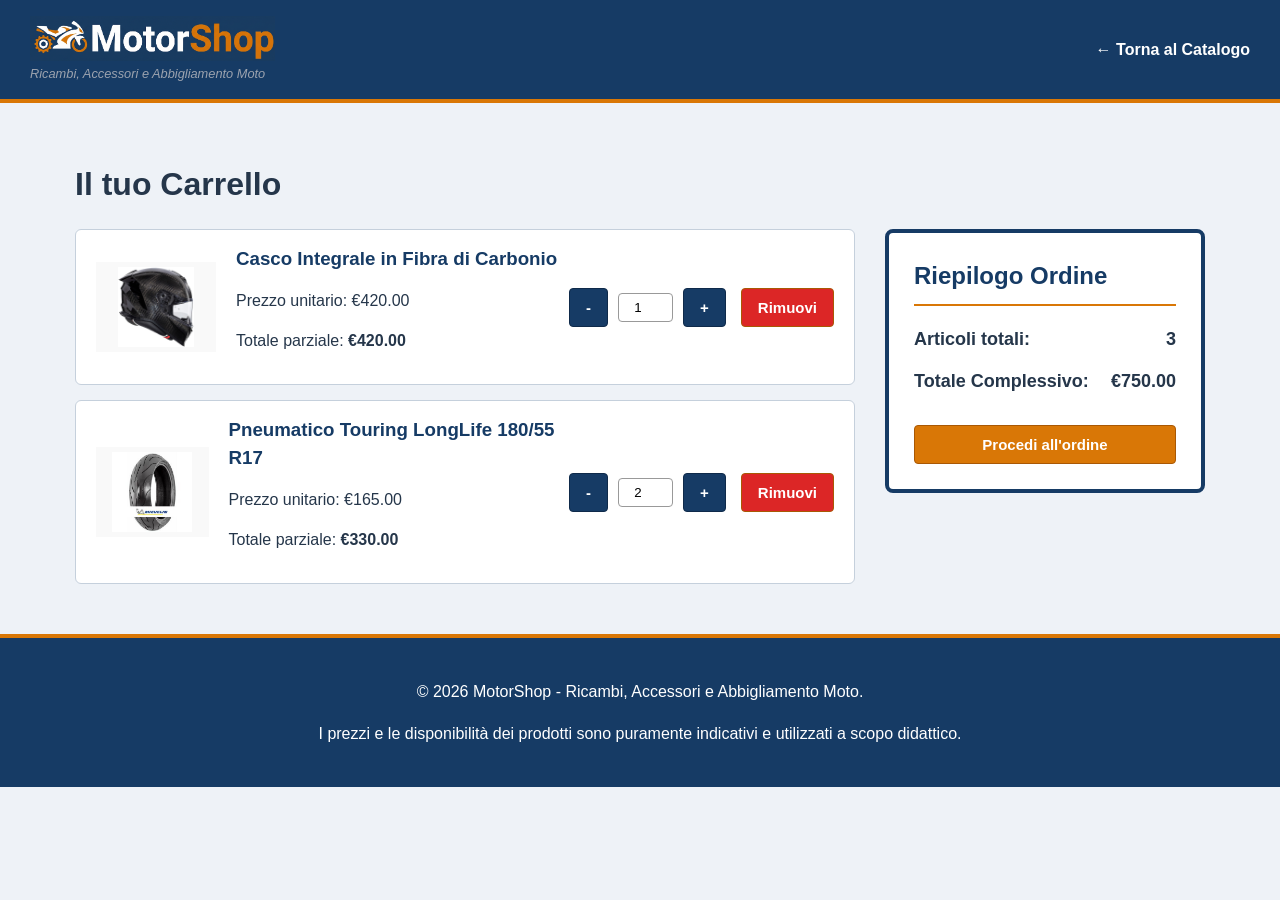
<file: src/main/resources/static/carrello.html>
<!DOCTYPE html>
<html lang="it">
<head>
    <meta charset="UTF-8">
    <meta name="viewport" content="width=device-width, initial-scale=1.0">
    <title>MotorShop - Il tuo Carrello</title>
    <!-- Libreria jQuery -->
    <script src="https://code.jquery.com/jquery-3.6.0.min.js"></script>
    <link rel="stylesheet" type="text/css" href="css/style.css">
</head>
<body>

<header class="navbar">
    <div class="logo-container">
        <div class="logo">
            <a href="index.html">
                <img src="immagini/logo.jpg" alt="MotorShop Logo" class="logo-img">
            </a>
        </div>
        <p class="header-subtitle">Ricambi, Accessori e Abbigliamento Moto</p>
    </div>

    <nav class="menu">
        <a href="index.html">← Torna al Catalogo</a>
    </nav>
</header>

<main class="cart-page">
    <h1>Il tuo Carrello</h1>

    <div class="cart-layout">
        <!-- Area Prodotti popolata via AJAX -->
        <section class="cart-products" id="cartContainer">
            <!-- Le righe del carrello verranno inserite dinamicamente da carrello.js -->
        </section>

        <!-- Riepilogo Totali -->
        <aside class="cart-summary">
            <h2>Riepilogo Ordine</h2>
            <div class="summary-row">
                <span>Articoli totali:</span>
                <span id="summaryTotalCount">0</span>
            </div>
            <div class="summary-row">
                <span>Totale Complessivo:</span>
                <span id="summaryGrandTotal">€0.00</span>
            </div>
            <button type="button" class="btn" style="width: 100%; margin-top: 15px;" id="btnCheckout">Procedi all'ordine</button>
        </aside>
    </div>

    <!-- Messaggio carrello vuoto -->
    <div id="emptyCart" style="display: none; text-align: center; padding: 40px;">
        <p style="font-size: 20px; color: #a1a1aa;">Il tuo carrello è attualmente vuoto.</p>
        <a href="index.html" class="btn">Torna allo shopping</a>
    </div>
</main>

<footer class="footer">
    <p>© 2026 MotorShop - Ricambi, Accessori e Abbigliamento Moto.</p>
    <p>I prezzi e le disponibilità dei prodotti sono puramente indicativi e utilizzati a scopo didattico.</p>
</footer>

<script src="js/carrello.js"></script>
</body>
</html>
</file>
<file: src/main/resources/static/css/style.css>
/* ==========================================================================
   MotorShop - Style Sheet Globale (A.A. 2026-27)
   ========================================================================== */

/* Reset di base e Box Model */
html, body {
    margin: 0;
    padding: 0;
    min-height: 100%;
    box-sizing: border-box;
}

*, *:before, *:after {
    box-sizing: inherit;
}

body {
    min-height: 100vh;
    display: flex;
    flex-direction: column;
    background-color: #eef2f7;
    color: #25364a;
    font-family: Arial, Helvetica, sans-serif;
    font-size: 16px;
    line-height: 1.5;
}

.visually-hidden {
    position: absolute;
    left: -10000px;
}

/* --------------------------------------------------------------------------
   Pulsanti e Form
   -------------------------------------------------------------------------- */
.btn {
    display: inline-block;
    padding: 10px 16px;
    border: 1px solid #a95804;
    background-color: #d97706;
    color: #ffffff;
    cursor: pointer;
    font-size: 15px;
    font-weight: bold;
    text-align: center;
    text-decoration: none;
    border-radius: 4px;
    transition: background-color 0.2s ease, border-color 0.2s ease;
}

.btn:hover {
    background-color: #a95804;
    border-color: #8c4702;
}

.btn:disabled, .btn[disabled] {
    background-color: #cbd5e1;
    border-color: #94a3b8;
    color: #64748b;
    cursor: not-allowed;
}

.btn-secondary {
    background-color: #163b65;
    border-color: #0f2a4a;
}

.btn-secondary:hover {
    background-color: #0f2a4a;
}

select {
    padding: 8px 12px;
    border: 1px solid #8ca0b5;
    background-color: #ffffff;
    color: #25364a;
    font-size: 14px;
    border-radius: 4px;
    outline: none;
}

select:focus {
    border-color: #d97706;
}

/* --------------------------------------------------------------------------
   Header e Navigation Bar
   -------------------------------------------------------------------------- */
.navbar {
    display: flex;
    align-items: center;
    padding: 16px 30px;
    border-bottom: 4px solid #d97706;
    background-color: #163b65;
    color: #ffffff;
    flex-wrap: wrap;
    gap: 15px;
}

.logo a {
    color: #ffffff;
    font-size: 26px;
    font-weight: bold;
    text-decoration: none;
    letter-spacing: 0.5px;
}

/* Gestione Dimensioni Logo e Header */
.logo-container {
    display: flex;
    flex-direction: column;
    justify-content: center;
}

.logo-img {
    height: 45px;          /* Altezza ottimale per la navbar */
    width: auto;           /* Mantiene le proporzioni corrette */
    display: block;
    object-fit: contain;
}

.header-subtitle {
    font-size: 0.8rem;
    color: #9ca3af;         /* Grigio chiaro/medio */
    margin: 3px 0 0 0;
    font-style: italic;
}

.customer-name {
    margin: 0;
    color: #e2e8f0;
    font-weight: 500;
}

.search-form {
    display: flex;
    flex-grow: 1;
    max-width: 450px;
}

.search-form input[type="text"] {
    width: 100%;
    padding: 9px 12px;
    border: 1px solid #ffffff;
    background-color: #ffffff;
    color: #25364a;
    border-radius: 4px 0 0 4px;
    outline: none;
}

.search-form input[type="text"]:focus {
    border-color: #d97706;
}

.menu {
    display: flex;
    margin-left: auto;
    gap: 20px;
}

.menu a {
    color: #ffffff;
    text-decoration: none;
    font-weight: bold;
}

.menu a:hover {
    color: #fef08a;
    text-decoration: underline;
}

/* --------------------------------------------------------------------------
   Layout Principale e Sidebar
   -------------------------------------------------------------------------- */
.page-layout {
    display: flex;
    flex: 1;
    min-height: 0;
}

.sidebar {
    width: 220px;
    min-width: 220px;
    padding: 30px 20px;
    border-right: 1px solid #c5d0dc;
    background-color: #dfe8f1;
}

.sidebar h2 {
    margin-top: 0;
    font-size: 20px;
    color: #163b65;
    border-bottom: 2px solid #d97706;
    padding-bottom: 8px;
}

.sidebar ul {
    margin: 0;
    padding: 0;
    list-style: none;
}

.sidebar li {
    margin-bottom: 10px;
}

.sidebar a {
    display: block;
    padding: 8px 10px;
    color: #284f78;
    text-decoration: none;
    font-weight: bold;
    border-radius: 4px;
    transition: background-color 0.2s ease, color 0.2s ease;
}

.sidebar a:hover, .sidebar a.active {
    background-color: #163b65;
    color: #ffffff;
}

.products-container {
    flex-grow: 1;
    padding: 30px 35px;
}

.products-container h1 {
    margin-top: 0;
    color: #163b65;
}

/* Barra Filtri e Ordinamento */
.filters-bar {
    background-color: #ffffff;
    padding: 15px 20px;
    border: 1px solid #c5d0dc;
    border-radius: 6px;
    margin-bottom: 25px;
    display: flex;
    gap: 20px;
    align-items: center;
    flex-wrap: wrap;
}

.filters-bar label {
    font-weight: bold;
    margin-right: 6px;
    color: #163b65;
}

/* --------------------------------------------------------------------------
   Griglia e Schede Prodotti
   -------------------------------------------------------------------------- */
.products-list {
    display: flex;
    flex-wrap: wrap;
    gap: 20px;
}

.product-card {
    width: calc(33.333% - 14px);
    border: 1px solid #c5d0dc;
    background-color: #ffffff;
    border-radius: 6px;
    overflow: hidden;
    display: flex;
    flex-direction: column;
    box-shadow: 0 2px 4px rgba(0,0,0,0.05);
    transition: transform 0.2s ease, box-shadow 0.2s ease;
}

.product-card:hover {
    transform: translateY(-3px);
    box-shadow: 0 5px 12px rgba(0,0,0,0.1);
}

.product-card img {
    width: 100%;
    height: 200px;
    object-fit: contain;
    background-color: #ffffff;
    border-bottom: 4px solid #d97706;
    padding: 10px;
}

.product-info {
    padding: 18px;
    display: flex;
    flex-direction: column;
    flex-grow: 1;
}

.product-info h2 {
    margin: 0 0 6px 0;
    font-size: 18px;
    color: #163b65;
    line-height: 1.3;
}

.product-marca {
    margin: 0 0 10px 0;
    color: #d97706;
    font-weight: bold;
    font-size: 13px;
    text-transform: uppercase;
    letter-spacing: 0.5px;
}

.product-desc-short {
    margin: 0 0 15px 0;
    font-size: 14px;
    color: #555555;
    display: -webkit-box;
    -webkit-line-clamp: 2;
    -webkit-box-orient: vertical;
    overflow: hidden;
}

.price {
    color: #163b65;
    font-size: 22px;
    font-weight: bold;
    margin-bottom: 10px;
}

.badge-disponibilita {
    display: inline-block;
    padding: 4px 8px;
    border-radius: 4px;
    font-weight: bold;
    font-size: 12px;
    margin-bottom: 15px;
}

.badge-disponibilita.disponibile {
    color: #15803d;
    background-color: #dcfce7;
}

.badge-disponibilita.esaurito {
    color: #b91c1c;
    background-color: #fee2e2;
}

.product-buttons {
    margin-top: auto;
    display: flex;
    gap: 8px;
    flex-wrap: wrap;
}

.product-buttons .btn {
    flex: 1;
    padding: 8px 10px;
    font-size: 13px;
}

/* --------------------------------------------------------------------------
   Finestre Modali
   -------------------------------------------------------------------------- */
.modal {
    display: none;
    position: fixed;
    top: 0;
    left: 0;
    z-index: 100;
    width: 100%;
    height: 100%;
    background-color: rgba(0, 0, 0, 0.6);
    overflow-y: auto;
}

.modal-content {
    position: relative;
    width: 90%;
    max-width: 500px;
    margin: 80px auto;
    padding: 30px;
    border: 4px solid #163b65;
    background-color: #ffffff;
    border-radius: 8px;
    text-align: center;
    box-shadow: 0 10px 25px rgba(0,0,0,0.3);
}

.modal-content img {
    width: 100%;
    max-height: 240px;
    object-fit: contain;
    margin-bottom: 15px;
    background-color: #f9f9f9;
    padding: 10px;
    border-radius: 4px;
}

.close {
    position: absolute;
    top: 12px;
    right: 15px;
    border: 1px solid #cbd5e1;
    background-color: #ffffff;
    color: #333333;
    font-size: 20px;
    font-weight: bold;
    cursor: pointer;
    padding: 2px 8px;
    border-radius: 4px;
}

.close:hover {
    background-color: #fee2e2;
    color: #b91c1c;
}

/* --------------------------------------------------------------------------
   Carrello (carrello.html)
   -------------------------------------------------------------------------- */
.cart-page {
    padding: 35px;
    max-width: 1200px;
    margin: 0 auto;
}

.cart-layout {
    display: flex;
    gap: 30px;
    align-items: flex-start;
}

.cart-products {
    flex-grow: 1;
}

.cart-product {
    display: flex;
    align-items: center;
    margin-bottom: 15px;
    padding: 15px 20px;
    border: 1px solid #c5d0dc;
    background-color: #ffffff;
    border-radius: 6px;
}

.cart-product img {
    width: 120px;
    height: 90px;
    object-fit: contain;
    margin-right: 20px;
    background-color: #f9f9f9;
    padding: 5px;
}

.cart-product-info {
    flex-grow: 1;
}

.cart-product-info h3 {
    margin: 0 0 5px 0;
    color: #163b65;
}

.quantity {
    display: flex;
    align-items: center;
    gap: 10px;
    margin-left: auto;
}

.quantity input {
    width: 55px;
    padding: 6px;
    border: 1px solid #999999;
    border-radius: 4px;
    text-align: center;
}

.cart-summary {
    width: 320px;
    min-width: 320px;
    padding: 25px;
    border: 4px solid #163b65;
    background-color: #ffffff;
    border-radius: 8px;
}

.cart-summary h2 {
    margin-top: 0;
    color: #163b65;
    border-bottom: 2px solid #d97706;
    padding-bottom: 10px;
}

.summary-row {
    display: flex;
    justify-content: space-between;
    margin-bottom: 15px;
    font-size: 18px;
    font-weight: bold;
}

/* --------------------------------------------------------------------------
   Piè di Pagina (Footer)
   -------------------------------------------------------------------------- */
.footer {
    margin-top: 0px;
    padding: 25px;
    border-top: 4px solid #d97706;
    background-color: #163b65;
    color: #ffffff;
    line-height: 1.6;
    text-align: center;
}

/* --------------------------------------------------------------------------
   Media Queries per Responsive Design
   -------------------------------------------------------------------------- */
@media (max-width: 992px) {
    .product-card {
        width: calc(50% - 10px);
    }
}

@media (max-width: 768px) {
    .page-layout, .cart-layout {
        flex-direction: column;
    }

    .sidebar, .cart-summary {
        width: 100%;
        min-width: 100%;
    }

    .product-card {
        width: 100%;
    }

    .navbar {
        flex-direction: column;
        align-items: stretch;
    }

    .search-form {
        max-width: 100%;
    }

    .menu {
        margin-left: 0;
        justify-content: space-between;
    }
}
</file>
